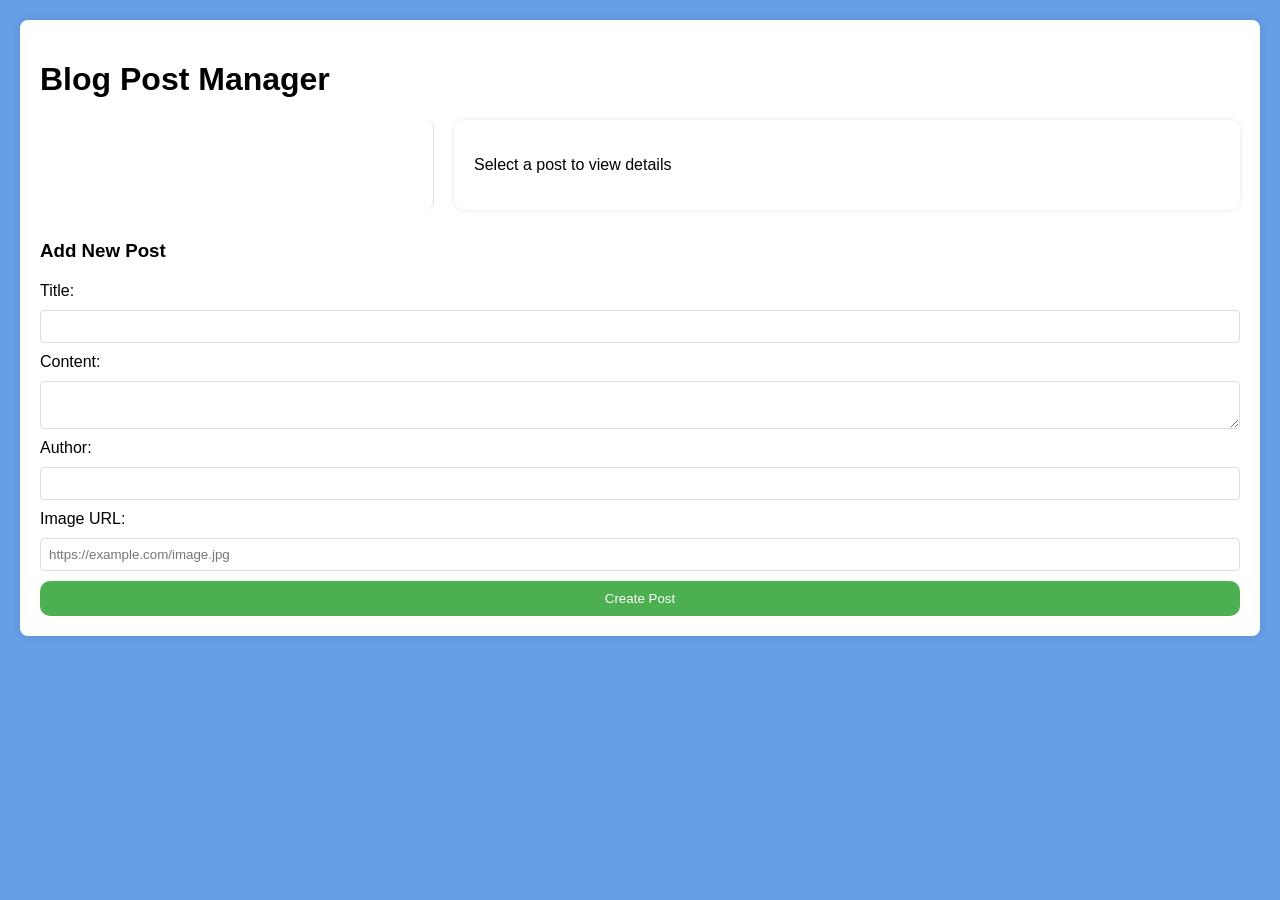
<file: index.html>
<!DOCTYPE html>
<html lang="en">
<head>
    <meta charset="UTF-8">
    <meta name="viewport" content="width=device-width, initial-scale=1.0">
    <title>Blog Post Manager</title>
    <link rel="stylesheet" href="css/styles.css">
</head>
<body>
    <div class="container">
        <h1>Blog Post Manager</h1>
        
        <div class="content">
            <div id="post-list" class="post-list">
                <!-- Post titles will appear here -->
            </div>
            
            <div id="post-detail" class="post-detail">
                <p>Select a post to view details</p>
            </div>
        </div>
        
        <div class="new-post">
            <h3>Add New Post</h3>
            <form id="new-post-form">
                <label for="title">Title:</label>
                <input type="text" id="title" name="title" required>
                
                <label for="content">Content:</label>
                <textarea id="content" name="content" required></textarea>
                
                <label for="author">Author:</label>
                <input type="text" id="author" name="author" required>

                <label for="image">Image URL:</label>
                <input type="url" id="image" name="image" placeholder="https://example.com/image.jpg">
                
                <button type="submit">Create Post</button>
            </form>
        </div>
        
        <!-- Edit form -->
        <form id="edit-post-form" class="hidden">
            <h4>Update Post Details</h4>
            <label for="edit-title">Title:</label>
            <input type="text" id="edit-title" class="p-2 border rounded-md w-full mb-2">
            <label for="edit-content">Content:</label>
            <textarea id="edit-content" rows="5" class="p-2 border rounded-md w-full mb-2"></textarea>
            <label for="edit-image">Image URL:</label>
            <input type="url" id="edit-image" class="p-2 border rounded-md w-full mb-4" placeholder="https://example.com/image.jpg">
            <button type="submit" class="bg-blue-500 hover:bg-blue-700 text-white font-bold py-2 px-4 rounded-md">Update Post</button>
            <button type="button" id="cancel-edit" class="bg-gray-400 hover:bg-gray-600 text-white font-bold py-2 px-4 rounded-md ml-2">Cancel</button>
        </form>
    </div>
    
    <script src="src/index.js"></script>
</body>
</html>
</file>
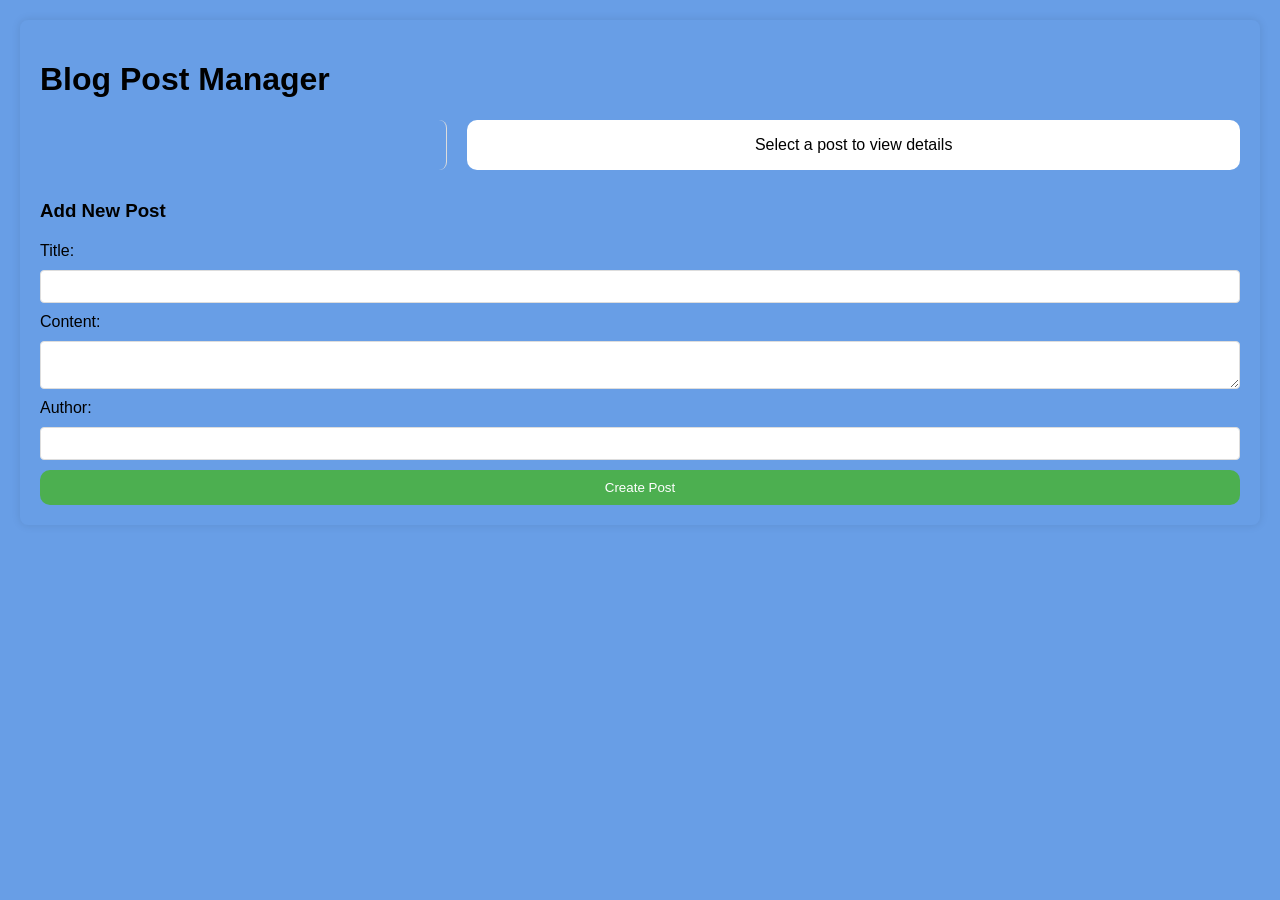
<file: project folder/index.html>
<!DOCTYPE html>
<html lang="en">
<head>
    <meta charset="UTF-8">
    <meta name="viewport" content="width=device-width, initial-scale=1.0">
    <title>Blog Post Manager</title>
    <link rel="stylesheet" href="css/styles.css">
</head>
<body>
    <div class="container">
        <h1>Blog Post Manager</h1>
        
        <div class="content">
            <div id="post-list" class="post-list">
                <!-- Post titles will appear here -->
            </div>
            
            <div id="post-detail" class="post-detail">
                <p>Select a post to view details</p>
            </div>
        </div>
        
        <div class="new-post">
            <h3>Add New Post</h3>
            <form id="new-post-form">
                <label for="title">Title:</label>
                <input type="text" id="title" name="title" required>
                
                <label for="content">Content:</label>
                <textarea id="content" name="content" required></textarea>
                
                <label for="author">Author:</label>
                <input type="text" id="author" name="author" required>
                
                <button type="submit">Create Post</button>
            </form>
        </div>
        
        <!-- Edit form (for advanced deliverables) -->
        <form id="edit-post-form" class="hidden">
            <h4>Update Post Details</h4>
            <label for="edit-title">Title:</label>
            <input type="text" name="title" id="edit-title" class="p-2 border rounded-md w-full mb-2">
            <label for="edit-content">Content:</label>
            <textarea name="content" id="edit-content" rows="5" class="p-2 border rounded-md w-full mb-4"></textarea>
            <button type="submit" class="bg-blue-500 hover:bg-blue-700 text-white font-bold py-2 px-4 rounded-md">Update Post</button>
            <button type="button" id="cancel-edit" class="bg-gray-400 hover:bg-gray-600 text-white font-bold py-2 px-4 rounded-md ml-2">Cancel</button>
        </form>
    </div>
    
    <script src="src/index.js"></script>
</body>
</html>
</file>
<file: css/styles.css>
body {
    font-family: 'Gill Sans', 'Gill Sans MT', Calibri, 'Trebuchet MS', sans-serif;
    margin: 0;
    padding: 20px;
    background-color: rgb(104, 158, 230);
}

.container {
    max-width: 1200px;
    margin: 0 auto;
    background-color: white;
    padding: 20px;
    border-radius: 8px;
    box-shadow: 0 0 10px rgba(0,0,0,0.1);
}

.content {
    display: flex;
    gap: 20px;
    margin-bottom: 30px;
}

.post-list {
    flex: 1;
    border-right: 1px solid #ddd;
    padding-right: 20px;
    border-radius: 8px;
}

.post-detail {
    flex: 2;
    background-color: #fff;
    padding: 20px;
    border-radius: 10px;
    box-shadow: 0 0 5px rgba(0,0,0,0.1);
}

.post-item {
    padding: 10px;
    margin-bottom: 10px;
    background-color: #f9f9f9;
    border-radius: 4px;
    cursor: pointer;
    transition: background-color 0.2s;
}

.post-item:hover {
    background-color: #e9e9e9;
}

.post-item h3 {
    margin: 0;
    padding: 5px 0;
}

form {
    display: flex;
    flex-direction: column;
    gap: 10px;
    margin-top: 20px;
}

input, textarea {
    padding: 8px;
    border: 1px solid #ddd;
    border-radius: 4px;
    font-family: inherit;
}

button {
    padding: 10px;
    background-color: #4CAF50;
    color: white;
    border: none;
    border-radius: 10px;
    cursor: pointer;
    transition: background-color 0.2s;
}

button:hover {
    background-color: #45a049;
}

.hidden {
    display: none;
}

/* Image Styles */
.post-thumbnail {
    height: 100px;
    overflow: hidden;
    margin-bottom: 10px;
    background-color: #f0f0f0;
    display: flex;
    align-items: center;
    justify-content: center;
    border-radius: 4px;
}

.post-thumbnail img {
    width: 100%;
    height: 100%;
    object-fit: cover;
}

.post-thumbnail .no-image {
    color: #999;
    font-size: 0.8rem;
}

.post-image {
    max-width: 100%;
    max-height: 300px;
    margin: 10px 0;
    border-radius: 4px;
    box-shadow: 0 0 5px rgba(0,0,0,0.2);
}

.post-header {
    margin-bottom: 15px;
}

.post-content {
    line-height: 1.6;
    margin-bottom: 15px;
    white-space: pre-line;
}

.post-actions {
    display: flex;
    gap: 10px;
    margin-top: 20px;
}

.post-actions button {
    padding: 8px 15px;
    font-size: 0.9rem;
}

.edit-btn {
    background-color: #3498db;
}

.edit-btn:hover {
    background-color: #2980b9;
}

.delete-btn {
    background-color: #e74c3c;
}

.delete-btn:hover {
    background-color: #c0392b;
}

/* Edit form styling */
#edit-post-form {
    background: white;
    padding: 20px;
    border-radius: 8px;
    margin-top: 20px;
    box-shadow: 0 0 5px rgba(0,0,0,0.1);
}

#edit-post-form label {
    font-weight: bold;
    margin-top: 10px;
}

.p-2 { padding: 0.5rem; }
.border { border: 1px solid #e2e8f0; }
.rounded-md { border-radius: 0.375rem; }
.w-full { width: 100%; }
.mb-2 { margin-bottom: 0.5rem; }
.mb-4 { margin-bottom: 1rem; }
.bg-blue-500 { background-color: #3b82f6; }
.hover\:bg-blue-700:hover { background-color: #1d4ed8; }
.text-white { color: #fff; }
.font-bold { font-weight: 700; }
.py-2 { padding-top: 0.5rem; padding-bottom: 0.5rem; }
.px-4 { padding-left: 1rem; padding-right: 1rem; }
.ml-2 { margin-left: 0.5rem; }
.bg-gray-400 { background-color: #9ca3af; }
.hover\:bg-gray-600:hover { background-color: #4b5563; }
</file>
<file: project folder/css/styles.css>
body {
    font-family: 'Gill Sans', 'Gill Sans MT', Calibri, 'Trebuchet MS', sans-serif;
    margin: 0;
    padding: 20px;
    background-color:  rgb(104, 158, 230);
}

.container {
    max-width: 1200px;
    margin: 0 auto;
    background-color:   rgb(104, 158, 230);
    padding: 20px;
    border-radius: 8px;
    box-shadow: 0 0 10px rgba(0,0,0,0.1);
}

.content {
    display: flex;
    gap: 20px;
    margin-bottom: 30px;
}

.post-list {
    flex: 1;
    border-right: 1px solid #ddd;
    padding-right: 20px;
    border-radius: 8px;
}

.post-detail {
    flex: 2;
    background-color: #fff;
    text-align: center;
    border-radius: 10px;
}

.post-item {
    padding: 10px;
    margin-bottom: 10px;
    background-color: #f9f9f9;
    border-radius: 4px;
    cursor: pointer;
}

.post-item:hover {
    background-color: #e9e9e9;
}

.post-item h3 {
    margin: 0;
}

form {
    display: flex;
    flex-direction: column;
    gap: 10px;
    margin-top: 20px;
}

input, textarea {
    padding: 8px;
    border: 1px solid #ddd;
    border-radius: 4px;
}

button {
    padding: 10px;
    background-color: #4CAF50;
    color: white;
    border: none;
    border-radius: 10px;
    cursor: pointer;
}

button:hover {
    background-color: #45a049;
}

.hidden {
    display: none;
}

/* For edit form styling */
.p-2 { padding: 0.5rem; }
.border { border: 1px solid #e2e8f0; }
.rounded-md { border-radius: 0.375rem; }
.w-full { width: 100%; }
.mb-2 { margin-bottom: 0.5rem; }
.mb-4 { margin-bottom: 1rem; }
.bg-blue-500 { background-color: #3b82f6; }
.hover\:bg-blue-700:hover { background-color: #1d4ed8; }
.text-white { color: #fff; }
.font-bold { font-weight: 700; }
.py-2 { padding-top: 0.5rem; padding-bottom: 0.5rem; }
.px-4 { padding-left: 1rem; padding-right: 1rem; }
.ml-2 { margin-left: 0.5rem; }
.bg-gray-400 { background-color: #9ca3af; }
.hover\:bg-gray-600:hover { background-color: #4b5563; }
</file>
